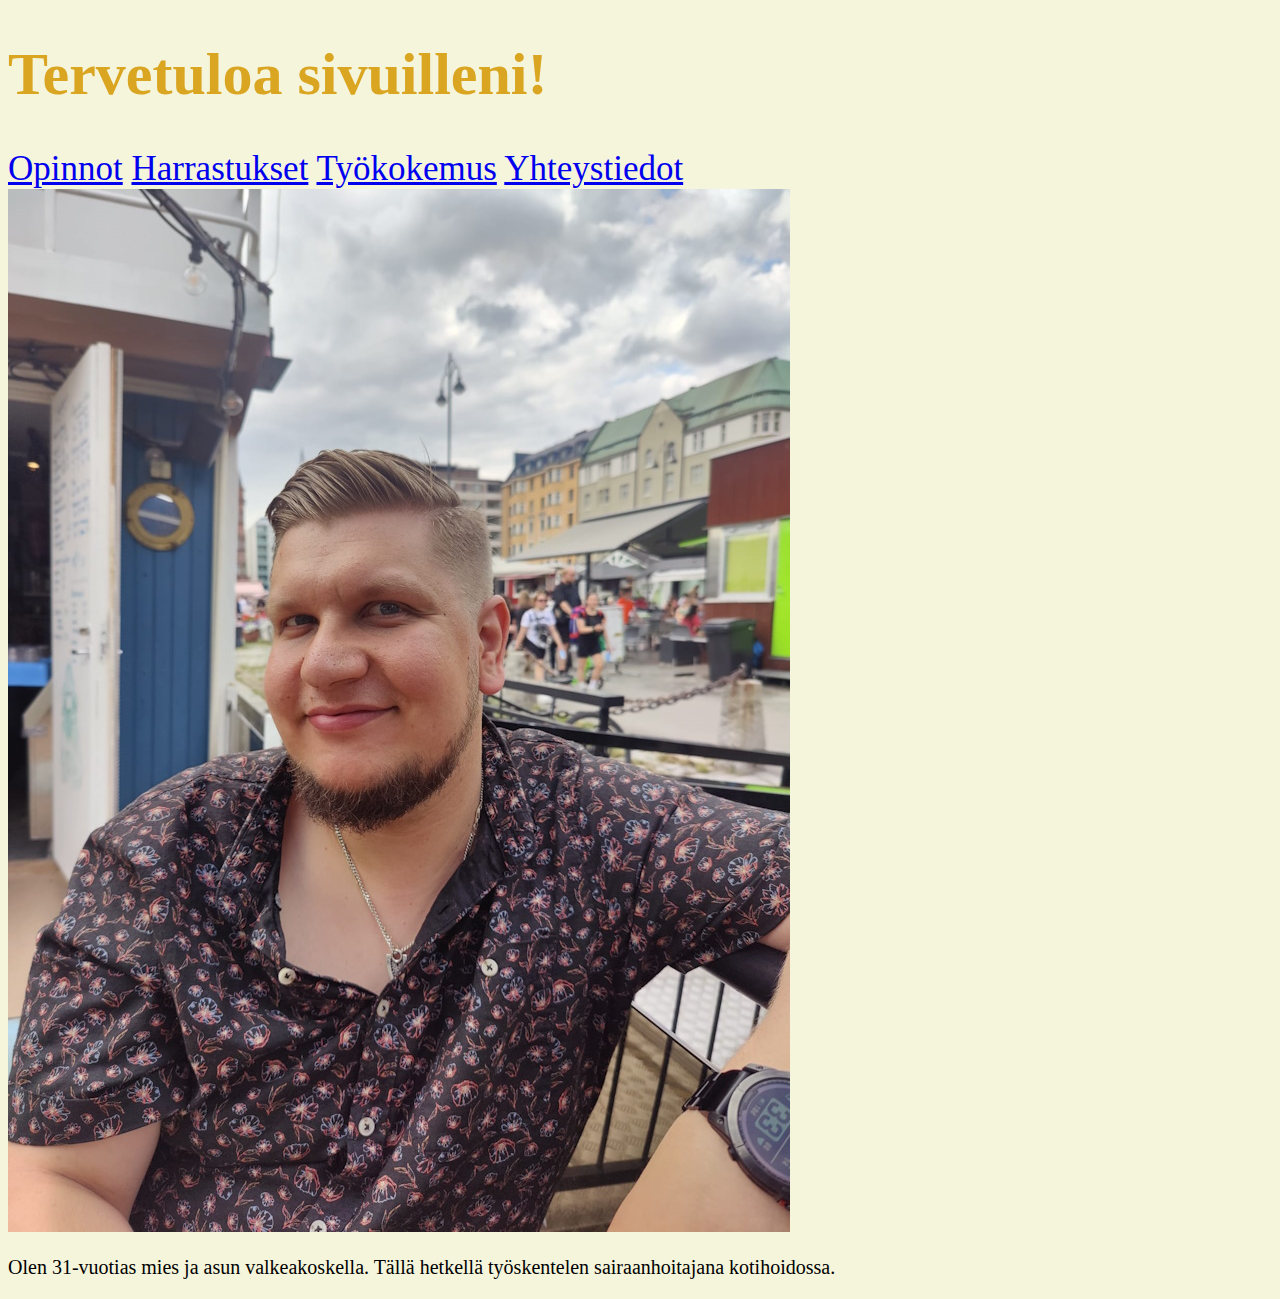
<file: Index.html>
<!DOCTYPE html>
<html lang="en">
<head>
    <meta charset="UTF-8">
    <meta name="viewport" content="width=device-width, initial-scale=1.0">
    <title>Tervetuloa sivuilleni!</title>
    <link rel="stylesheet" href="tyylit.css">
</head>
<body>
    <h1>Tervetuloa sivuilleni!</h1>

    <header>
        <nav>
        <a href="Opinnot.html">Opinnot</a>
        <a href="Harrastukset.html">Harrastukset</a>
    <a href="Työkokemus.html">Työkokemus</a>
    <a href="Yhteystiedot.html">Yhteystiedot</a>
    </nav>
    </header>

    <img src="img/Mina.jpg" alt="Toni">
    <p>Olen 31-vuotias mies ja asun valkeakoskella. Tällä hetkellä työskentelen sairaanhoitajana kotihoidossa.</p>
        
</html>
</file>
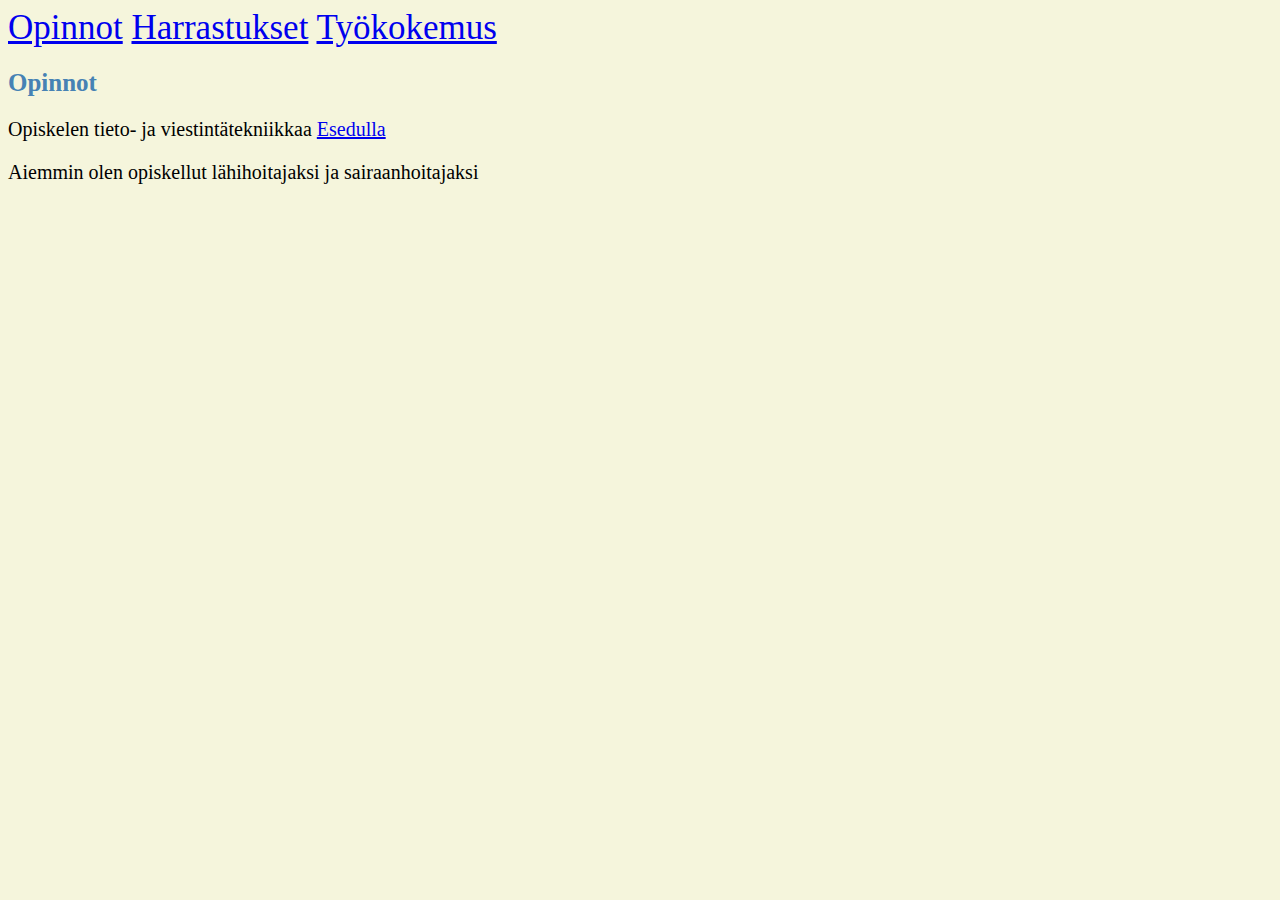
<file: Opinnot.html>
<!DOCTYPE html>
<html lang="en">
<head>
    <meta charset="UTF-8">
    <meta name="viewport" content="width=device-width, initial-scale=1.0">
    <title>OPINNOT</title>
    <link rel="stylesheet" href="tyylit.css">
</head>
<body>
    <header>
        <nav>
        <a href="Opinnot.html">Opinnot</a>
        <a href="Harrastukset.html">Harrastukset</a>
    <a href="Työkokemus.html">Työkokemus</a>
    <a href="Yhteystiedot.html"></a>
    </nav>
    </header>

    <h2>Opinnot</h2>
    <P>Opiskelen tieto- ja viestintätekniikkaa <a href="http://esedu.fi" target="_blank">Esedulla</a></P><p>Aiemmin olen opiskellut lähihoitajaksi ja sairaanhoitajaksi</p>
</body>
</html>
</file>
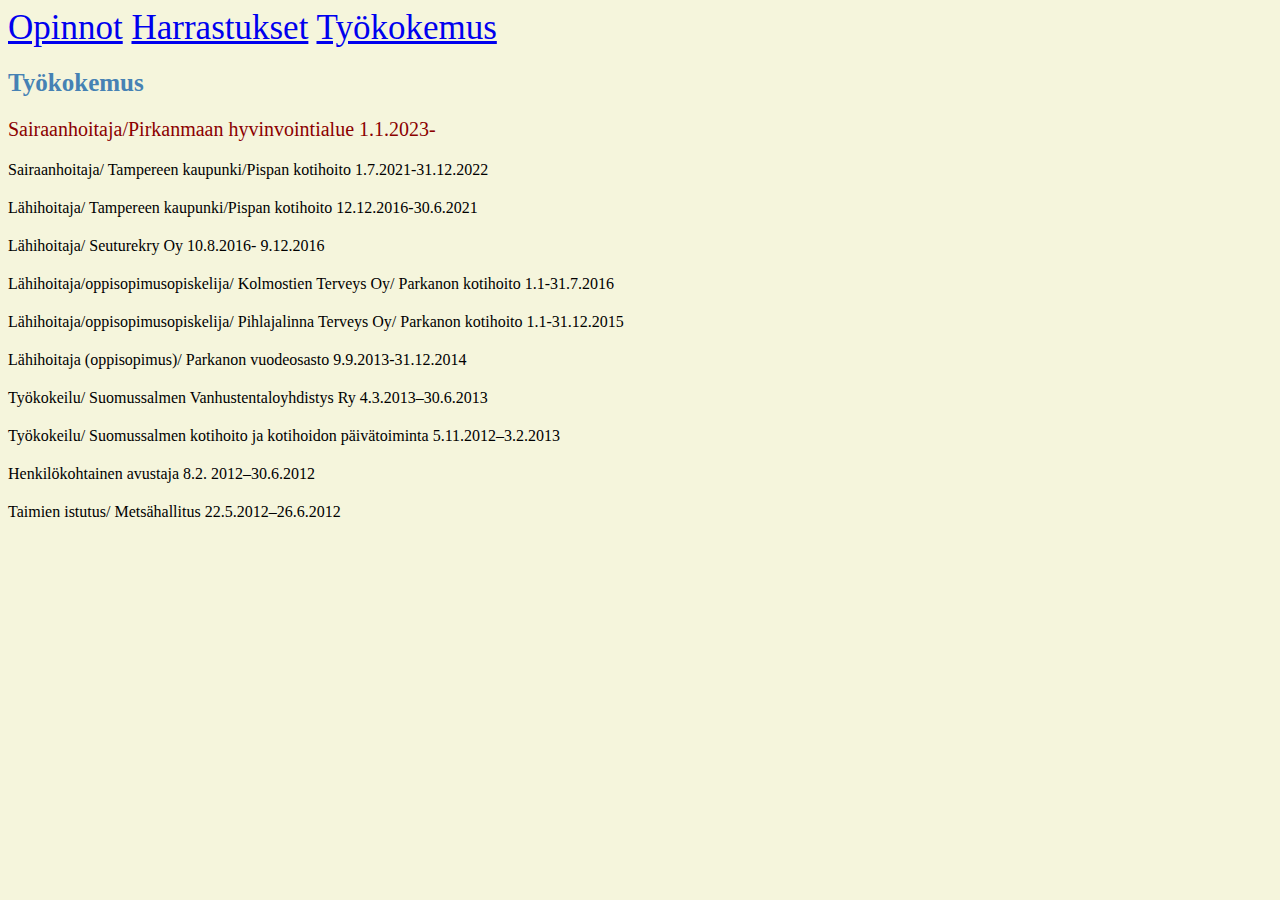
<file: Työkokemus.html>
<!DOCTYPE html>
<html lang="en">
<head>
    <meta charset="UTF-8">
    <meta name="viewport" content="width=device-width, initial-scale=1.0">
    <title>Työkokemus</title>
    <link rel="stylesheet" href="tyylit.css">
</head>
<body>
    <header>
        <nav>
        <a href="Opinnot.html">Opinnot</a>
        <a href="Harrastukset.html">Harrastukset</a>
    <a href="Työkokemus.html">Työkokemus</a>
    <a href="Yhteystiedot.html"></a>
    </nav>
    </header>

    <h2>Työkokemus</h2>
    <p class="nykyinen">Sairaanhoitaja/Pirkanmaan hyvinvointialue 1.1.2023-<p></p>
        Sairaanhoitaja/ Tampereen kaupunki/Pispan kotihoito 1.7.2021-31.12.2022<p></p>
        Lähihoitaja/ Tampereen kaupunki/Pispan kotihoito 12.12.2016-30.6.2021<p></p>
        Lähihoitaja/ Seuturekry Oy 10.8.2016- 9.12.2016<p></p>
        Lähihoitaja/oppisopimusopiskelija/ Kolmostien Terveys Oy/ Parkanon kotihoito 1.1-31.7.2016<p></p>
        Lähihoitaja/oppisopimusopiskelija/ Pihlajalinna Terveys Oy/ Parkanon kotihoito 1.1-31.12.2015<p></p>
        Lähihoitaja (oppisopimus)/ Parkanon vuodeosasto 9.9.2013-31.12.2014<p></p>
        Työkokeilu/ Suomussalmen Vanhustentaloyhdistys Ry 4.3.2013–30.6.2013<p></p>
        Työkokeilu/ Suomussalmen kotihoito ja kotihoidon päivätoiminta 5.11.2012–3.2.2013<p></p>
        Henkilökohtainen avustaja 8.2. 2012–30.6.2012<p></p>
        Taimien istutus/ Metsähallitus 22.5.2012–26.6.2012<p>
        </p>
</body>
</html>
</file>
<file: tyylit.css>
body {background-color: beige
    ;}
        h1 {
            color: goldenrod;
            font-size: 60px;
        }
        h2 {
            color:steelblue;
            font-size: 25px;
        }
        p {
            font-size: 20px;
        }
        nav {color: rgb(10, 49, 88);font-size: 35px;}

        

    .nykyinen{color: darkred;}
</file>
